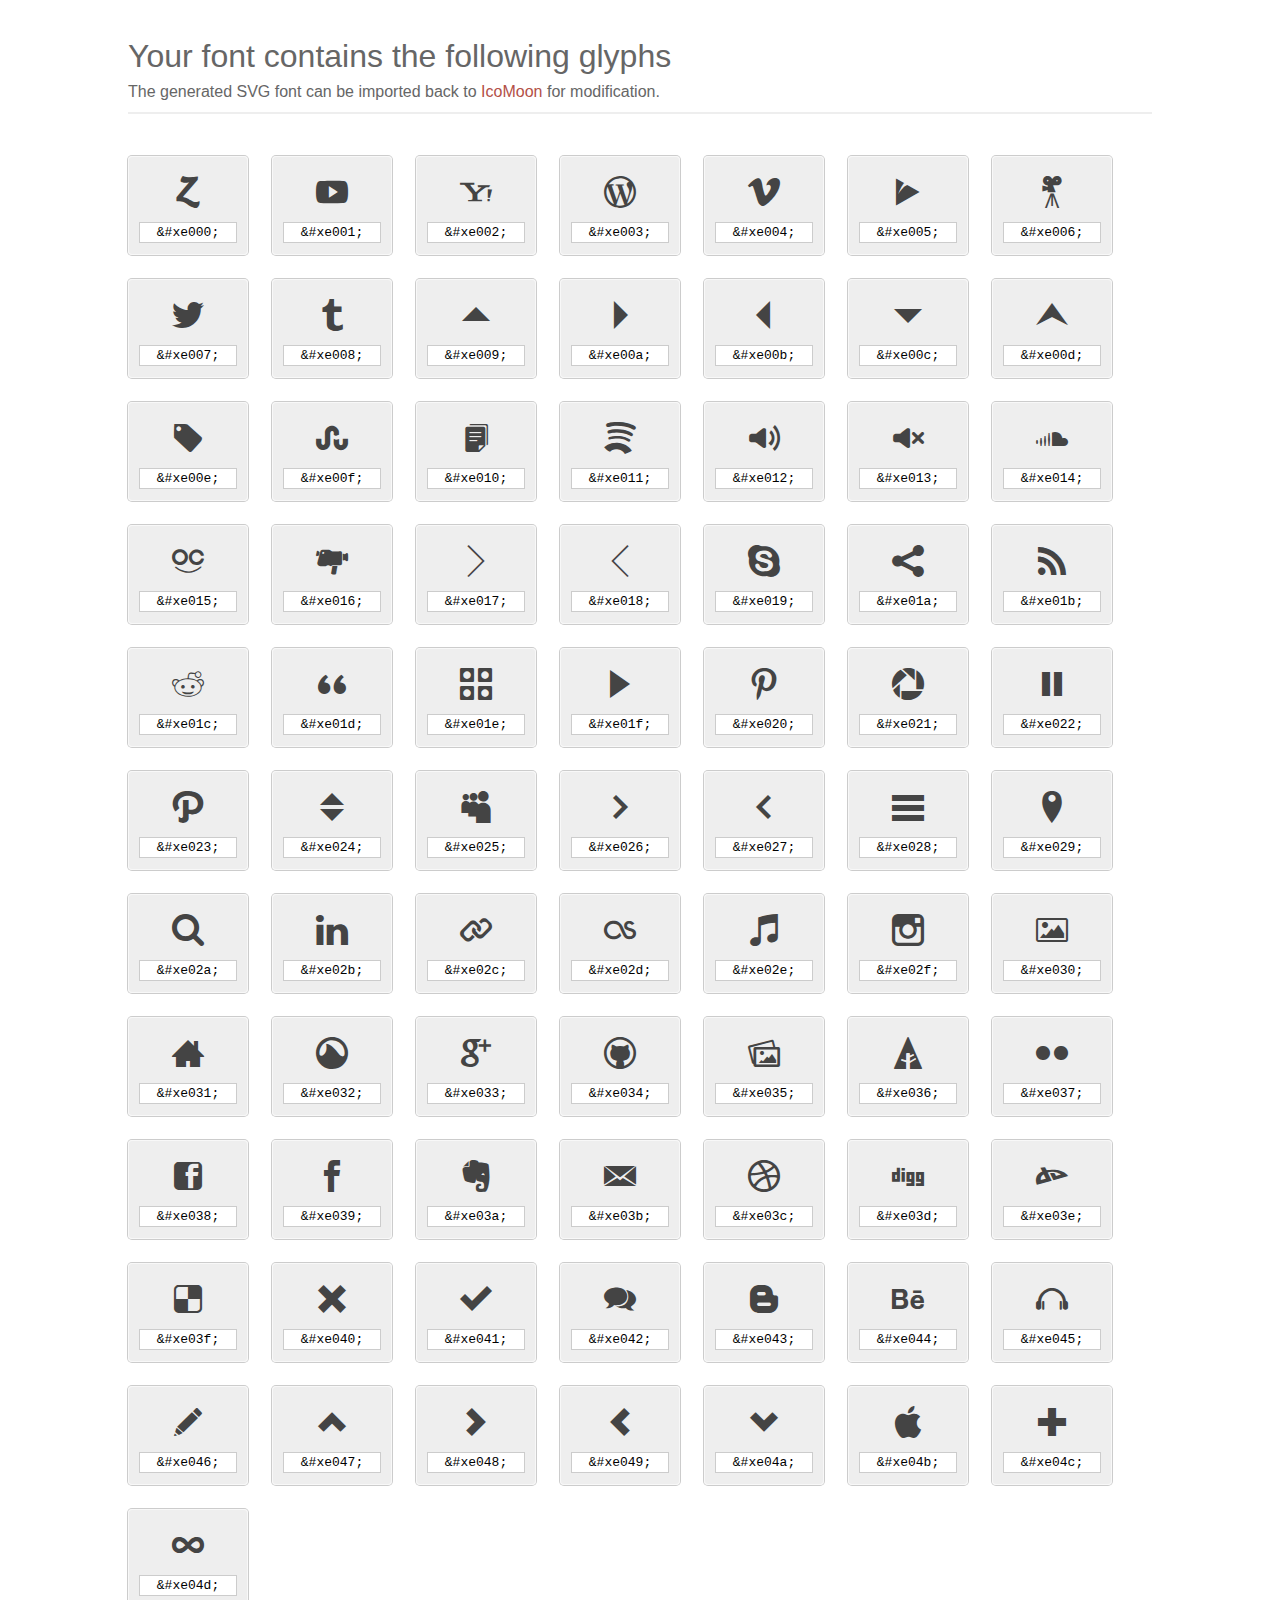
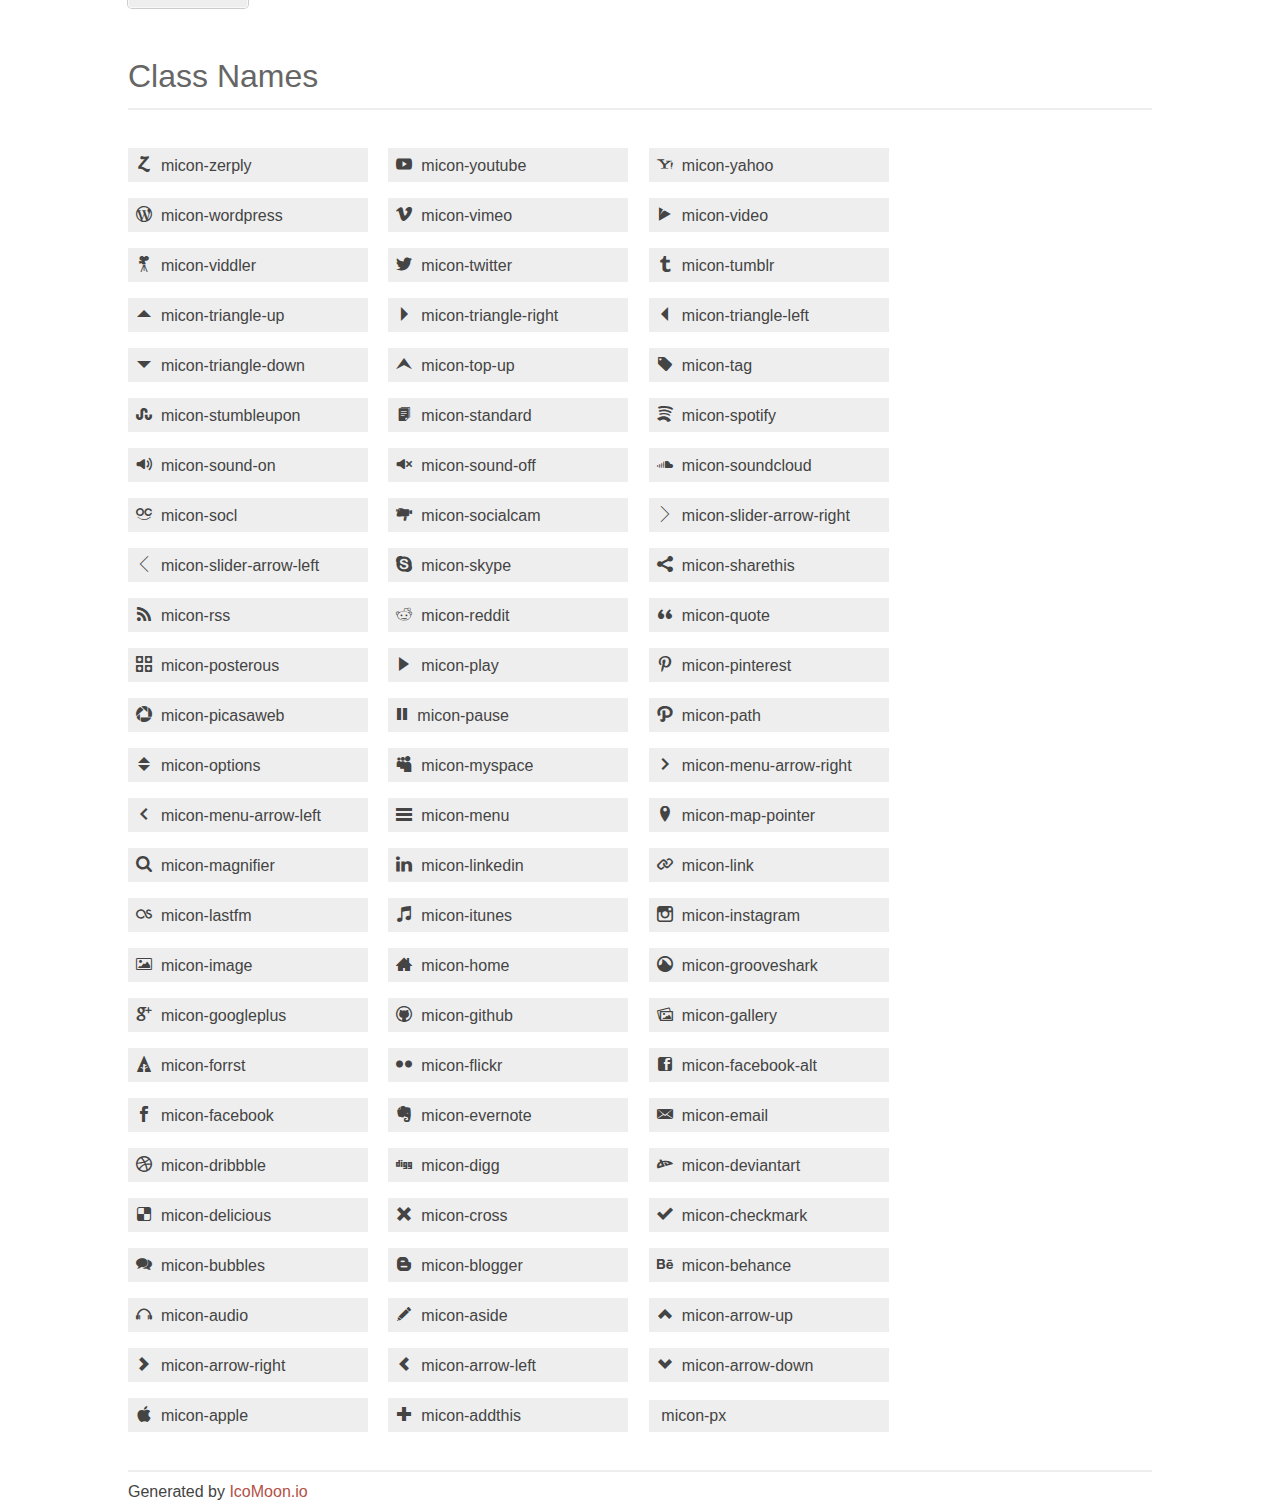
<file: themes/creatiz/css/MDFicons/index.html>
<!doctype html>
<html>
<head>
<title>Your Font/Glyphs</title>
<link rel="stylesheet" href="style.css" />
<!--[if lte IE 7]><script src="lte-ie7.js"></script><![endif]-->
<style>
	section, header, footer {display: block;}
	body {
		font-family: sans-serif;
		color: #444;
		line-height: 1.5;
		font-size: 1em;
	}
	* {
		-moz-box-sizing: border-box;
		-webkit-box-sizing: border-box;
		box-sizing: border-box;
		margin: 0;
		padding: 0;
	}
	.glyph {
		font-size: 16px;
		float: left;
		text-align: center;
		background: #eee;
		padding: .75em;
		margin: .75em 1.5em .75em 0;
		width: 7.5em;
		border-radius: .25em;
		box-shadow: inset 0 0 0 1px #f8f8f8, 0 0 0 1px #CCC;
	}
	.glyph input {
		font-family: consolas, monospace;
		font-size: 13px;
		width: 100%;
		text-align: center;
		border: 0;
		box-shadow: 0 0 0 1px #ccc;
		padding: .125em;
	}
	.w-main {
		width: 80%;
	}
	.centered {
		margin-left: auto;
		margin-right: auto;
	}
	.fs1 {
		font-size: 2em;
	}
	header {
		margin: 2em 0;
		padding-bottom: .5em;
		color: #666;
		box-shadow: 0 2px #eee;
	}
	header h1 {
		font-size: 2em;
		font-weight: normal;
	}
	.clearfix:before, .clearfix:after { content: ""; display: table; }
	.clearfix:after, .clear { clear: both; }
	footer {
		margin-top: 2em;
		padding: .5em 0;
		box-shadow: 0 -2px #eee;
	}
	a, a:visited {
		color: #B35047;
		text-decoration: none;
	}
	a:hover, a:focus {color: #000;}
	.box1 {
		font-size: 16px;
		display: inline-block;
		width: 15em;
		padding: .25em .5em;
		background: #eee;
		margin: .5em 1em .5em 0;
	}
</style>
</head>
<body>
	<div class="w-main centered">
	<section class="mtm clearfix" id="glyphs">
	<header>
		<h1>Your font contains the following glyphs</h1>
		<p>The generated SVG font can be imported back to <a href="http://icomoon.io/app">IcoMoon</a> for modification.</p>
	</header>
	<div class="glyph">
		<div class="fs1" aria-hidden="true" data-icon="&#xe000;"></div>
		<input type="text" readonly="readonly" value="&amp;#xe000;" />
	</div>
	<div class="glyph">
		<div class="fs1" aria-hidden="true" data-icon="&#xe001;"></div>
		<input type="text" readonly="readonly" value="&amp;#xe001;" />
	</div>
	<div class="glyph">
		<div class="fs1" aria-hidden="true" data-icon="&#xe002;"></div>
		<input type="text" readonly="readonly" value="&amp;#xe002;" />
	</div>
	<div class="glyph">
		<div class="fs1" aria-hidden="true" data-icon="&#xe003;"></div>
		<input type="text" readonly="readonly" value="&amp;#xe003;" />
	</div>
	<div class="glyph">
		<div class="fs1" aria-hidden="true" data-icon="&#xe004;"></div>
		<input type="text" readonly="readonly" value="&amp;#xe004;" />
	</div>
	<div class="glyph">
		<div class="fs1" aria-hidden="true" data-icon="&#xe005;"></div>
		<input type="text" readonly="readonly" value="&amp;#xe005;" />
	</div>
	<div class="glyph">
		<div class="fs1" aria-hidden="true" data-icon="&#xe006;"></div>
		<input type="text" readonly="readonly" value="&amp;#xe006;" />
	</div>
	<div class="glyph">
		<div class="fs1" aria-hidden="true" data-icon="&#xe007;"></div>
		<input type="text" readonly="readonly" value="&amp;#xe007;" />
	</div>
	<div class="glyph">
		<div class="fs1" aria-hidden="true" data-icon="&#xe008;"></div>
		<input type="text" readonly="readonly" value="&amp;#xe008;" />
	</div>
	<div class="glyph">
		<div class="fs1" aria-hidden="true" data-icon="&#xe009;"></div>
		<input type="text" readonly="readonly" value="&amp;#xe009;" />
	</div>
	<div class="glyph">
		<div class="fs1" aria-hidden="true" data-icon="&#xe00a;"></div>
		<input type="text" readonly="readonly" value="&amp;#xe00a;" />
	</div>
	<div class="glyph">
		<div class="fs1" aria-hidden="true" data-icon="&#xe00b;"></div>
		<input type="text" readonly="readonly" value="&amp;#xe00b;" />
	</div>
	<div class="glyph">
		<div class="fs1" aria-hidden="true" data-icon="&#xe00c;"></div>
		<input type="text" readonly="readonly" value="&amp;#xe00c;" />
	</div>
	<div class="glyph">
		<div class="fs1" aria-hidden="true" data-icon="&#xe00d;"></div>
		<input type="text" readonly="readonly" value="&amp;#xe00d;" />
	</div>
	<div class="glyph">
		<div class="fs1" aria-hidden="true" data-icon="&#xe00e;"></div>
		<input type="text" readonly="readonly" value="&amp;#xe00e;" />
	</div>
	<div class="glyph">
		<div class="fs1" aria-hidden="true" data-icon="&#xe00f;"></div>
		<input type="text" readonly="readonly" value="&amp;#xe00f;" />
	</div>
	<div class="glyph">
		<div class="fs1" aria-hidden="true" data-icon="&#xe010;"></div>
		<input type="text" readonly="readonly" value="&amp;#xe010;" />
	</div>
	<div class="glyph">
		<div class="fs1" aria-hidden="true" data-icon="&#xe011;"></div>
		<input type="text" readonly="readonly" value="&amp;#xe011;" />
	</div>
	<div class="glyph">
		<div class="fs1" aria-hidden="true" data-icon="&#xe012;"></div>
		<input type="text" readonly="readonly" value="&amp;#xe012;" />
	</div>
	<div class="glyph">
		<div class="fs1" aria-hidden="true" data-icon="&#xe013;"></div>
		<input type="text" readonly="readonly" value="&amp;#xe013;" />
	</div>
	<div class="glyph">
		<div class="fs1" aria-hidden="true" data-icon="&#xe014;"></div>
		<input type="text" readonly="readonly" value="&amp;#xe014;" />
	</div>
	<div class="glyph">
		<div class="fs1" aria-hidden="true" data-icon="&#xe015;"></div>
		<input type="text" readonly="readonly" value="&amp;#xe015;" />
	</div>
	<div class="glyph">
		<div class="fs1" aria-hidden="true" data-icon="&#xe016;"></div>
		<input type="text" readonly="readonly" value="&amp;#xe016;" />
	</div>
	<div class="glyph">
		<div class="fs1" aria-hidden="true" data-icon="&#xe017;"></div>
		<input type="text" readonly="readonly" value="&amp;#xe017;" />
	</div>
	<div class="glyph">
		<div class="fs1" aria-hidden="true" data-icon="&#xe018;"></div>
		<input type="text" readonly="readonly" value="&amp;#xe018;" />
	</div>
	<div class="glyph">
		<div class="fs1" aria-hidden="true" data-icon="&#xe019;"></div>
		<input type="text" readonly="readonly" value="&amp;#xe019;" />
	</div>
	<div class="glyph">
		<div class="fs1" aria-hidden="true" data-icon="&#xe01a;"></div>
		<input type="text" readonly="readonly" value="&amp;#xe01a;" />
	</div>
	<div class="glyph">
		<div class="fs1" aria-hidden="true" data-icon="&#xe01b;"></div>
		<input type="text" readonly="readonly" value="&amp;#xe01b;" />
	</div>
	<div class="glyph">
		<div class="fs1" aria-hidden="true" data-icon="&#xe01c;"></div>
		<input type="text" readonly="readonly" value="&amp;#xe01c;" />
	</div>
	<div class="glyph">
		<div class="fs1" aria-hidden="true" data-icon="&#xe01d;"></div>
		<input type="text" readonly="readonly" value="&amp;#xe01d;" />
	</div>
	<div class="glyph">
		<div class="fs1" aria-hidden="true" data-icon="&#xe01e;"></div>
		<input type="text" readonly="readonly" value="&amp;#xe01e;" />
	</div>
	<div class="glyph">
		<div class="fs1" aria-hidden="true" data-icon="&#xe01f;"></div>
		<input type="text" readonly="readonly" value="&amp;#xe01f;" />
	</div>
	<div class="glyph">
		<div class="fs1" aria-hidden="true" data-icon="&#xe020;"></div>
		<input type="text" readonly="readonly" value="&amp;#xe020;" />
	</div>
	<div class="glyph">
		<div class="fs1" aria-hidden="true" data-icon="&#xe021;"></div>
		<input type="text" readonly="readonly" value="&amp;#xe021;" />
	</div>
	<div class="glyph">
		<div class="fs1" aria-hidden="true" data-icon="&#xe022;"></div>
		<input type="text" readonly="readonly" value="&amp;#xe022;" />
	</div>
	<div class="glyph">
		<div class="fs1" aria-hidden="true" data-icon="&#xe023;"></div>
		<input type="text" readonly="readonly" value="&amp;#xe023;" />
	</div>
	<div class="glyph">
		<div class="fs1" aria-hidden="true" data-icon="&#xe024;"></div>
		<input type="text" readonly="readonly" value="&amp;#xe024;" />
	</div>
	<div class="glyph">
		<div class="fs1" aria-hidden="true" data-icon="&#xe025;"></div>
		<input type="text" readonly="readonly" value="&amp;#xe025;" />
	</div>
	<div class="glyph">
		<div class="fs1" aria-hidden="true" data-icon="&#xe026;"></div>
		<input type="text" readonly="readonly" value="&amp;#xe026;" />
	</div>
	<div class="glyph">
		<div class="fs1" aria-hidden="true" data-icon="&#xe027;"></div>
		<input type="text" readonly="readonly" value="&amp;#xe027;" />
	</div>
	<div class="glyph">
		<div class="fs1" aria-hidden="true" data-icon="&#xe028;"></div>
		<input type="text" readonly="readonly" value="&amp;#xe028;" />
	</div>
	<div class="glyph">
		<div class="fs1" aria-hidden="true" data-icon="&#xe029;"></div>
		<input type="text" readonly="readonly" value="&amp;#xe029;" />
	</div>
	<div class="glyph">
		<div class="fs1" aria-hidden="true" data-icon="&#xe02a;"></div>
		<input type="text" readonly="readonly" value="&amp;#xe02a;" />
	</div>
	<div class="glyph">
		<div class="fs1" aria-hidden="true" data-icon="&#xe02b;"></div>
		<input type="text" readonly="readonly" value="&amp;#xe02b;" />
	</div>
	<div class="glyph">
		<div class="fs1" aria-hidden="true" data-icon="&#xe02c;"></div>
		<input type="text" readonly="readonly" value="&amp;#xe02c;" />
	</div>
	<div class="glyph">
		<div class="fs1" aria-hidden="true" data-icon="&#xe02d;"></div>
		<input type="text" readonly="readonly" value="&amp;#xe02d;" />
	</div>
	<div class="glyph">
		<div class="fs1" aria-hidden="true" data-icon="&#xe02e;"></div>
		<input type="text" readonly="readonly" value="&amp;#xe02e;" />
	</div>
	<div class="glyph">
		<div class="fs1" aria-hidden="true" data-icon="&#xe02f;"></div>
		<input type="text" readonly="readonly" value="&amp;#xe02f;" />
	</div>
	<div class="glyph">
		<div class="fs1" aria-hidden="true" data-icon="&#xe030;"></div>
		<input type="text" readonly="readonly" value="&amp;#xe030;" />
	</div>
	<div class="glyph">
		<div class="fs1" aria-hidden="true" data-icon="&#xe031;"></div>
		<input type="text" readonly="readonly" value="&amp;#xe031;" />
	</div>
	<div class="glyph">
		<div class="fs1" aria-hidden="true" data-icon="&#xe032;"></div>
		<input type="text" readonly="readonly" value="&amp;#xe032;" />
	</div>
	<div class="glyph">
		<div class="fs1" aria-hidden="true" data-icon="&#xe033;"></div>
		<input type="text" readonly="readonly" value="&amp;#xe033;" />
	</div>
	<div class="glyph">
		<div class="fs1" aria-hidden="true" data-icon="&#xe034;"></div>
		<input type="text" readonly="readonly" value="&amp;#xe034;" />
	</div>
	<div class="glyph">
		<div class="fs1" aria-hidden="true" data-icon="&#xe035;"></div>
		<input type="text" readonly="readonly" value="&amp;#xe035;" />
	</div>
	<div class="glyph">
		<div class="fs1" aria-hidden="true" data-icon="&#xe036;"></div>
		<input type="text" readonly="readonly" value="&amp;#xe036;" />
	</div>
	<div class="glyph">
		<div class="fs1" aria-hidden="true" data-icon="&#xe037;"></div>
		<input type="text" readonly="readonly" value="&amp;#xe037;" />
	</div>
	<div class="glyph">
		<div class="fs1" aria-hidden="true" data-icon="&#xe038;"></div>
		<input type="text" readonly="readonly" value="&amp;#xe038;" />
	</div>
	<div class="glyph">
		<div class="fs1" aria-hidden="true" data-icon="&#xe039;"></div>
		<input type="text" readonly="readonly" value="&amp;#xe039;" />
	</div>
	<div class="glyph">
		<div class="fs1" aria-hidden="true" data-icon="&#xe03a;"></div>
		<input type="text" readonly="readonly" value="&amp;#xe03a;" />
	</div>
	<div class="glyph">
		<div class="fs1" aria-hidden="true" data-icon="&#xe03b;"></div>
		<input type="text" readonly="readonly" value="&amp;#xe03b;" />
	</div>
	<div class="glyph">
		<div class="fs1" aria-hidden="true" data-icon="&#xe03c;"></div>
		<input type="text" readonly="readonly" value="&amp;#xe03c;" />
	</div>
	<div class="glyph">
		<div class="fs1" aria-hidden="true" data-icon="&#xe03d;"></div>
		<input type="text" readonly="readonly" value="&amp;#xe03d;" />
	</div>
	<div class="glyph">
		<div class="fs1" aria-hidden="true" data-icon="&#xe03e;"></div>
		<input type="text" readonly="readonly" value="&amp;#xe03e;" />
	</div>
	<div class="glyph">
		<div class="fs1" aria-hidden="true" data-icon="&#xe03f;"></div>
		<input type="text" readonly="readonly" value="&amp;#xe03f;" />
	</div>
	<div class="glyph">
		<div class="fs1" aria-hidden="true" data-icon="&#xe040;"></div>
		<input type="text" readonly="readonly" value="&amp;#xe040;" />
	</div>
	<div class="glyph">
		<div class="fs1" aria-hidden="true" data-icon="&#xe041;"></div>
		<input type="text" readonly="readonly" value="&amp;#xe041;" />
	</div>
	<div class="glyph">
		<div class="fs1" aria-hidden="true" data-icon="&#xe042;"></div>
		<input type="text" readonly="readonly" value="&amp;#xe042;" />
	</div>
	<div class="glyph">
		<div class="fs1" aria-hidden="true" data-icon="&#xe043;"></div>
		<input type="text" readonly="readonly" value="&amp;#xe043;" />
	</div>
	<div class="glyph">
		<div class="fs1" aria-hidden="true" data-icon="&#xe044;"></div>
		<input type="text" readonly="readonly" value="&amp;#xe044;" />
	</div>
	<div class="glyph">
		<div class="fs1" aria-hidden="true" data-icon="&#xe045;"></div>
		<input type="text" readonly="readonly" value="&amp;#xe045;" />
	</div>
	<div class="glyph">
		<div class="fs1" aria-hidden="true" data-icon="&#xe046;"></div>
		<input type="text" readonly="readonly" value="&amp;#xe046;" />
	</div>
	<div class="glyph">
		<div class="fs1" aria-hidden="true" data-icon="&#xe047;"></div>
		<input type="text" readonly="readonly" value="&amp;#xe047;" />
	</div>
	<div class="glyph">
		<div class="fs1" aria-hidden="true" data-icon="&#xe048;"></div>
		<input type="text" readonly="readonly" value="&amp;#xe048;" />
	</div>
	<div class="glyph">
		<div class="fs1" aria-hidden="true" data-icon="&#xe049;"></div>
		<input type="text" readonly="readonly" value="&amp;#xe049;" />
	</div>
	<div class="glyph">
		<div class="fs1" aria-hidden="true" data-icon="&#xe04a;"></div>
		<input type="text" readonly="readonly" value="&amp;#xe04a;" />
	</div>
	<div class="glyph">
		<div class="fs1" aria-hidden="true" data-icon="&#xe04b;"></div>
		<input type="text" readonly="readonly" value="&amp;#xe04b;" />
	</div>
	<div class="glyph">
		<div class="fs1" aria-hidden="true" data-icon="&#xe04c;"></div>
		<input type="text" readonly="readonly" value="&amp;#xe04c;" />
	</div>
	<div class="glyph">
		<div class="fs1" aria-hidden="true" data-icon="&#xe04d;"></div>
		<input type="text" readonly="readonly" value="&amp;#xe04d;" />
	</div>
	</section>
	<div class="clear"></div>
	<section class="mtm clearfix" id="glyphs">
	<header>
		<h1>Class Names</h1>
	</header>
	<span class="box1">
		<span aria-hidden="true" class="micon-zerply"></span>
		&nbsp;micon-zerply
	</span>
	<span class="box1">
		<span aria-hidden="true" class="micon-youtube"></span>
		&nbsp;micon-youtube
	</span>
	<span class="box1">
		<span aria-hidden="true" class="micon-yahoo"></span>
		&nbsp;micon-yahoo
	</span>
	<span class="box1">
		<span aria-hidden="true" class="micon-wordpress"></span>
		&nbsp;micon-wordpress
	</span>
	<span class="box1">
		<span aria-hidden="true" class="micon-vimeo"></span>
		&nbsp;micon-vimeo
	</span>
	<span class="box1">
		<span aria-hidden="true" class="micon-video"></span>
		&nbsp;micon-video
	</span>
	<span class="box1">
		<span aria-hidden="true" class="micon-viddler"></span>
		&nbsp;micon-viddler
	</span>
	<span class="box1">
		<span aria-hidden="true" class="micon-twitter"></span>
		&nbsp;micon-twitter
	</span>
	<span class="box1">
		<span aria-hidden="true" class="micon-tumblr"></span>
		&nbsp;micon-tumblr
	</span>
	<span class="box1">
		<span aria-hidden="true" class="micon-triangle-up"></span>
		&nbsp;micon-triangle-up
	</span>
	<span class="box1">
		<span aria-hidden="true" class="micon-triangle-right"></span>
		&nbsp;micon-triangle-right
	</span>
	<span class="box1">
		<span aria-hidden="true" class="micon-triangle-left"></span>
		&nbsp;micon-triangle-left
	</span>
	<span class="box1">
		<span aria-hidden="true" class="micon-triangle-down"></span>
		&nbsp;micon-triangle-down
	</span>
	<span class="box1">
		<span aria-hidden="true" class="micon-top-up"></span>
		&nbsp;micon-top-up
	</span>
	<span class="box1">
		<span aria-hidden="true" class="micon-tag"></span>
		&nbsp;micon-tag
	</span>
	<span class="box1">
		<span aria-hidden="true" class="micon-stumbleupon"></span>
		&nbsp;micon-stumbleupon
	</span>
	<span class="box1">
		<span aria-hidden="true" class="micon-standard"></span>
		&nbsp;micon-standard
	</span>
	<span class="box1">
		<span aria-hidden="true" class="micon-spotify"></span>
		&nbsp;micon-spotify
	</span>
	<span class="box1">
		<span aria-hidden="true" class="micon-sound-on"></span>
		&nbsp;micon-sound-on
	</span>
	<span class="box1">
		<span aria-hidden="true" class="micon-sound-off"></span>
		&nbsp;micon-sound-off
	</span>
	<span class="box1">
		<span aria-hidden="true" class="micon-soundcloud"></span>
		&nbsp;micon-soundcloud
	</span>
	<span class="box1">
		<span aria-hidden="true" class="micon-socl"></span>
		&nbsp;micon-socl
	</span>
	<span class="box1">
		<span aria-hidden="true" class="micon-socialcam"></span>
		&nbsp;micon-socialcam
	</span>
	<span class="box1">
		<span aria-hidden="true" class="micon-slider-arrow-right"></span>
		&nbsp;micon-slider-arrow-right
	</span>
	<span class="box1">
		<span aria-hidden="true" class="micon-slider-arrow-left"></span>
		&nbsp;micon-slider-arrow-left
	</span>
	<span class="box1">
		<span aria-hidden="true" class="micon-skype"></span>
		&nbsp;micon-skype
	</span>
	<span class="box1">
		<span aria-hidden="true" class="micon-sharethis"></span>
		&nbsp;micon-sharethis
	</span>
	<span class="box1">
		<span aria-hidden="true" class="micon-rss"></span>
		&nbsp;micon-rss
	</span>
	<span class="box1">
		<span aria-hidden="true" class="micon-reddit"></span>
		&nbsp;micon-reddit
	</span>
	<span class="box1">
		<span aria-hidden="true" class="micon-quote"></span>
		&nbsp;micon-quote
	</span>
	<span class="box1">
		<span aria-hidden="true" class="micon-posterous"></span>
		&nbsp;micon-posterous
	</span>
	<span class="box1">
		<span aria-hidden="true" class="micon-play"></span>
		&nbsp;micon-play
	</span>
	<span class="box1">
		<span aria-hidden="true" class="micon-pinterest"></span>
		&nbsp;micon-pinterest
	</span>
	<span class="box1">
		<span aria-hidden="true" class="micon-picasaweb"></span>
		&nbsp;micon-picasaweb
	</span>
	<span class="box1">
		<span aria-hidden="true" class="micon-pause"></span>
		&nbsp;micon-pause
	</span>
	<span class="box1">
		<span aria-hidden="true" class="micon-path"></span>
		&nbsp;micon-path
	</span>
	<span class="box1">
		<span aria-hidden="true" class="micon-options"></span>
		&nbsp;micon-options
	</span>
	<span class="box1">
		<span aria-hidden="true" class="micon-myspace"></span>
		&nbsp;micon-myspace
	</span>
	<span class="box1">
		<span aria-hidden="true" class="micon-menu-arrow-right"></span>
		&nbsp;micon-menu-arrow-right
	</span>
	<span class="box1">
		<span aria-hidden="true" class="micon-menu-arrow-left"></span>
		&nbsp;micon-menu-arrow-left
	</span>
	<span class="box1">
		<span aria-hidden="true" class="micon-menu"></span>
		&nbsp;micon-menu
	</span>
	<span class="box1">
		<span aria-hidden="true" class="micon-map-pointer"></span>
		&nbsp;micon-map-pointer
	</span>
	<span class="box1">
		<span aria-hidden="true" class="micon-magnifier"></span>
		&nbsp;micon-magnifier
	</span>
	<span class="box1">
		<span aria-hidden="true" class="micon-linkedin"></span>
		&nbsp;micon-linkedin
	</span>
	<span class="box1">
		<span aria-hidden="true" class="micon-link"></span>
		&nbsp;micon-link
	</span>
	<span class="box1">
		<span aria-hidden="true" class="micon-lastfm"></span>
		&nbsp;micon-lastfm
	</span>
	<span class="box1">
		<span aria-hidden="true" class="micon-itunes"></span>
		&nbsp;micon-itunes
	</span>
	<span class="box1">
		<span aria-hidden="true" class="micon-instagram"></span>
		&nbsp;micon-instagram
	</span>
	<span class="box1">
		<span aria-hidden="true" class="micon-image"></span>
		&nbsp;micon-image
	</span>
	<span class="box1">
		<span aria-hidden="true" class="micon-home"></span>
		&nbsp;micon-home
	</span>
	<span class="box1">
		<span aria-hidden="true" class="micon-grooveshark"></span>
		&nbsp;micon-grooveshark
	</span>
	<span class="box1">
		<span aria-hidden="true" class="micon-googleplus"></span>
		&nbsp;micon-googleplus
	</span>
	<span class="box1">
		<span aria-hidden="true" class="micon-github"></span>
		&nbsp;micon-github
	</span>
	<span class="box1">
		<span aria-hidden="true" class="micon-gallery"></span>
		&nbsp;micon-gallery
	</span>
	<span class="box1">
		<span aria-hidden="true" class="micon-forrst"></span>
		&nbsp;micon-forrst
	</span>
	<span class="box1">
		<span aria-hidden="true" class="micon-flickr"></span>
		&nbsp;micon-flickr
	</span>
	<span class="box1">
		<span aria-hidden="true" class="micon-facebook-alt"></span>
		&nbsp;micon-facebook-alt
	</span>
	<span class="box1">
		<span aria-hidden="true" class="micon-facebook"></span>
		&nbsp;micon-facebook
	</span>
	<span class="box1">
		<span aria-hidden="true" class="micon-evernote"></span>
		&nbsp;micon-evernote
	</span>
	<span class="box1">
		<span aria-hidden="true" class="micon-email"></span>
		&nbsp;micon-email
	</span>
	<span class="box1">
		<span aria-hidden="true" class="micon-dribbble"></span>
		&nbsp;micon-dribbble
	</span>
	<span class="box1">
		<span aria-hidden="true" class="micon-digg"></span>
		&nbsp;micon-digg
	</span>
	<span class="box1">
		<span aria-hidden="true" class="micon-deviantart"></span>
		&nbsp;micon-deviantart
	</span>
	<span class="box1">
		<span aria-hidden="true" class="micon-delicious"></span>
		&nbsp;micon-delicious
	</span>
	<span class="box1">
		<span aria-hidden="true" class="micon-cross"></span>
		&nbsp;micon-cross
	</span>
	<span class="box1">
		<span aria-hidden="true" class="micon-checkmark"></span>
		&nbsp;micon-checkmark
	</span>
	<span class="box1">
		<span aria-hidden="true" class="micon-bubbles"></span>
		&nbsp;micon-bubbles
	</span>
	<span class="box1">
		<span aria-hidden="true" class="micon-blogger"></span>
		&nbsp;micon-blogger
	</span>
	<span class="box1">
		<span aria-hidden="true" class="micon-behance"></span>
		&nbsp;micon-behance
	</span>
	<span class="box1">
		<span aria-hidden="true" class="micon-audio"></span>
		&nbsp;micon-audio
	</span>
	<span class="box1">
		<span aria-hidden="true" class="micon-aside"></span>
		&nbsp;micon-aside
	</span>
	<span class="box1">
		<span aria-hidden="true" class="micon-arrow-up"></span>
		&nbsp;micon-arrow-up
	</span>
	<span class="box1">
		<span aria-hidden="true" class="micon-arrow-right"></span>
		&nbsp;micon-arrow-right
	</span>
	<span class="box1">
		<span aria-hidden="true" class="micon-arrow-left"></span>
		&nbsp;micon-arrow-left
	</span>
	<span class="box1">
		<span aria-hidden="true" class="micon-arrow-down"></span>
		&nbsp;micon-arrow-down
	</span>
	<span class="box1">
		<span aria-hidden="true" class="micon-apple"></span>
		&nbsp;micon-apple
	</span>
	<span class="box1">
		<span aria-hidden="true" class="micon-addthis"></span>
		&nbsp;micon-addthis
	</span>
	<span class="box1">
		<span aria-hidden="true" class="micon-px"></span>
		&nbsp;micon-px
	</span>
	</section>
	<footer>
		<p>Generated by <a href="http://icomoon.io">IcoMoon.io</a></p>
	</footer>
	</div>
	<script>
	document.getElementById("glyphs").addEventListener("click", function(e) {
		var target = e.target;
		if (target.tagName === "INPUT") {
			target.select();
		}
	});
	</script>
</body>
</html>
</file>
<file: themes/creatiz/css/MDFicons/style.css>
@font-face{font-family:'MDFicons';src:url('fonts/MDFicons.eot');src:url('fonts/MDFicons.eot?#iefix') format('embedded-opentype'),url('fonts/MDFicons.svg#MDFicons') format('svg'),url('fonts/MDFicons.woff') format('woff'),url('fonts/MDFicons.ttf') format('truetype');font-weight:normal;font-style:normal}[data-icon]:before{font-family:'MDFicons';content:attr(data-icon);speak:none;font-weight:normal;line-height:inherit;-webkit-font-smoothing:antialiased;text-decoration:none !important}.micon-zerply,.micon-youtube,.micon-yahoo,.micon-wordpress,.micon-vimeo,.micon-video,.micon-viddler,.micon-twitter,.micon-tumblr,.micon-triangle-up,.micon-triangle-right,.micon-triangle-left,.micon-triangle-down,.micon-top-up,.micon-tag,.micon-stumbleupon,.micon-standard,.micon-spotify,.micon-sound-on,.micon-sound-off,.micon-soundcloud,.micon-socl,.micon-socialcam,.micon-slider-arrow-right,.micon-slider-arrow-left,.micon-skype,.micon-sharethis,.micon-rss,.micon-reddit,.micon-quote,.micon-posterous,.micon-play,.micon-pinterest,.micon-picasaweb,.micon-pause,.micon-path,.micon-options,.micon-myspace,.micon-menu-arrow-right,.micon-menu-arrow-left,.micon-menu,.micon-map-pointer,.micon-magnifier,.micon-linkedin,.micon-link,.micon-lastfm,.micon-itunes,.micon-instagram,.micon-image,.micon-home,.micon-grooveshark,.micon-googleplus,.micon-github,.micon-gallery,.micon-forrst,.micon-flickr,.micon-facebook-alt,.micon-facebook,.micon-evernote,.micon-email,.micon-dribbble,.micon-digg,.micon-deviantart,.micon-delicious,.micon-cross,.micon-checkmark,.micon-bubbles,.micon-blogger,.micon-behance,.micon-audio,.micon-aside,.micon-arrow-up,.micon-arrow-right,.micon-arrow-left,.micon-arrow-down,.micon-apple,.micon-addthis,.micon-500px{font-family:'MDFicons';font-style:normal;speak:none;font-weight:normal;line-height:inherit;-webkit-font-smoothing:antialiased;text-decoration:none !important}.micon-zerply:before{content:"\e000"}.micon-youtube:before{content:"\e001"}.micon-yahoo:before{content:"\e002"}.micon-wordpress:before{content:"\e003"}.micon-vimeo:before{content:"\e004"}.micon-video:before{content:"\e005"}.micon-viddler:before{content:"\e006"}.micon-twitter:before{content:"\e007"}.micon-tumblr:before{content:"\e008"}.micon-triangle-up:before{content:"\e009"}.micon-triangle-right:before{content:"\e00a"}.micon-triangle-left:before{content:"\e00b"}.micon-triangle-down:before{content:"\e00c"}.micon-top-up:before{content:"\e00d"}.micon-tag:before{content:"\e00e"}.micon-stumbleupon:before{content:"\e00f"}.micon-standard:before{content:"\e010"}.micon-spotify:before{content:"\e011"}.micon-sound-on:before{content:"\e012"}.micon-sound-off:before{content:"\e013"}.micon-soundcloud:before{content:"\e014"}.micon-socl:before{content:"\e015"}.micon-socialcam:before{content:"\e016"}.micon-slider-arrow-right:before{content:"\e017"}.micon-slider-arrow-left:before{content:"\e018"}.micon-skype:before{content:"\e019"}.micon-sharethis:before{content:"\e01a"}.micon-rss:before{content:"\e01b"}.micon-reddit:before{content:"\e01c"}.micon-quote:before{content:"\e01d"}.micon-posterous:before{content:"\e01e"}.micon-play:before{content:"\e01f"}.micon-pinterest:before{content:"\e020"}.micon-picasaweb:before{content:"\e021"}.micon-pause:before{content:"\e022"}.micon-path:before{content:"\e023"}.micon-options:before{content:"\e024"}.micon-myspace:before{content:"\e025"}.micon-menu-arrow-right:before{content:"\e026"}.micon-menu-arrow-left:before{content:"\e027"}.micon-menu:before{content:"\e028"}.micon-map-pointer:before{content:"\e029"}.micon-magnifier:before{content:"\e02a"}.micon-linkedin:before{content:"\e02b"}.micon-link:before{content:"\e02c"}.micon-lastfm:before{content:"\e02d"}.micon-itunes:before{content:"\e02e"}.micon-instagram:before{content:"\e02f"}.micon-image:before{content:"\e030"}.micon-home:before{content:"\e031"}.micon-grooveshark:before{content:"\e032"}.micon-googleplus:before{content:"\e033"}.micon-github:before{content:"\e034"}.micon-gallery:before{content:"\e035"}.micon-forrst:before{content:"\e036"}.micon-flickr:before{content:"\e037"}.micon-facebook-alt:before{content:"\e038"}.micon-facebook:before{content:"\e039"}.micon-evernote:before{content:"\e03a"}.micon-email:before{content:"\e03b"}.micon-dribbble:before{content:"\e03c"}.micon-digg:before{content:"\e03d"}.micon-deviantart:before{content:"\e03e"}.micon-delicious:before{content:"\e03f"}.micon-cross:before{content:"\e040"}.micon-checkmark:before{content:"\e041"}.micon-bubbles:before{content:"\e042"}.micon-blogger:before{content:"\e043"}.micon-behance:before{content:"\e044"}.micon-audio:before{content:"\e045"}.micon-aside:before{content:"\e046"}.micon-arrow-up:before{content:"\e047"}.micon-arrow-right:before{content:"\e048"}.micon-arrow-left:before{content:"\e049"}.micon-arrow-down:before{content:"\e04a"}.micon-apple:before{content:"\e04b"}.micon-addthis:before{content:"\e04c"}.micon-500px:before{content:"\e04d"}
</file>
